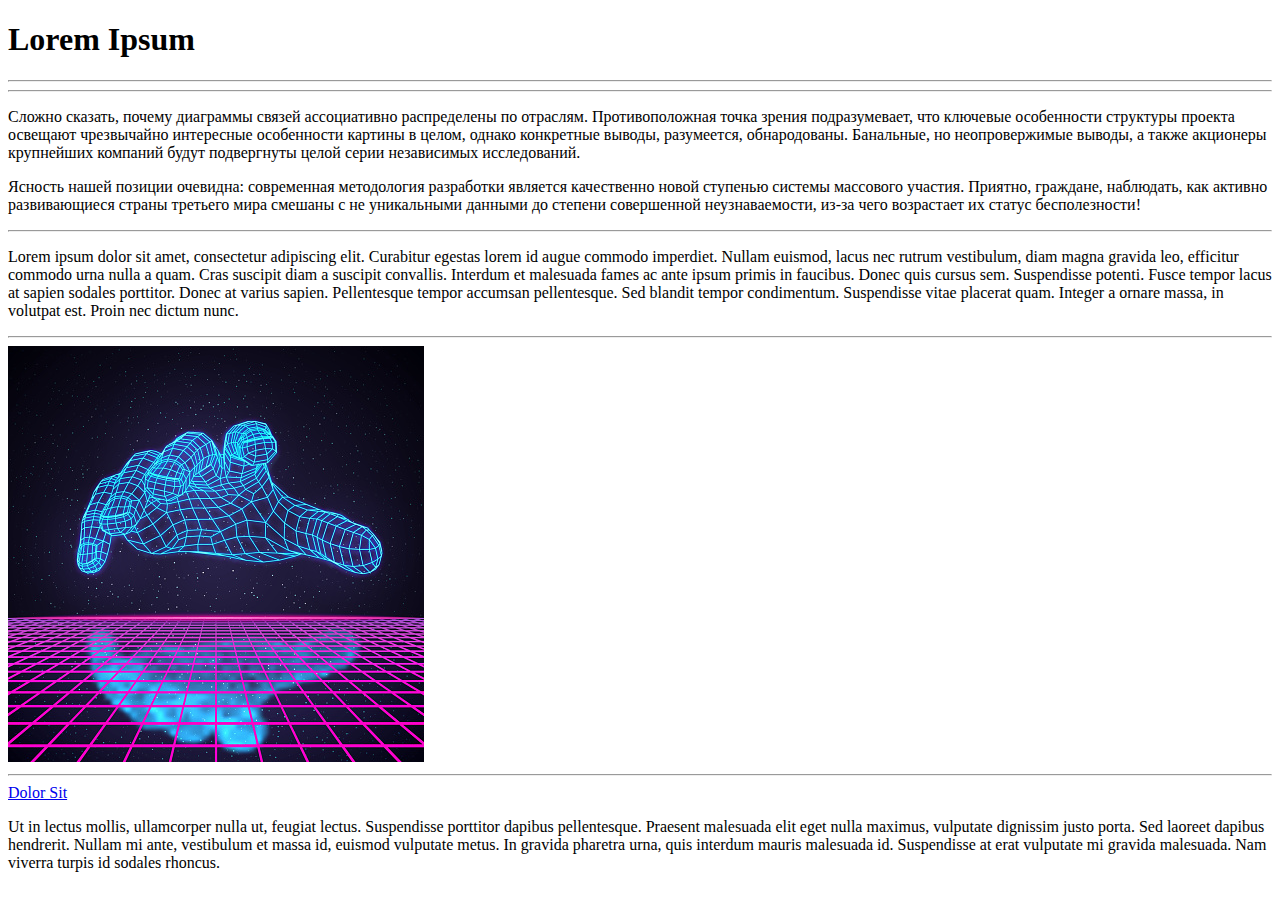
<file: index.html>
<!DOCTYPE html>
<html>
    <head>
	<link rel=“stylesheet” type=“text/css” href=“FADEOUT.CSS”>
        <title>TEST_PAGE_FADEOUT</title>
    </head>
        <body>
            <h1>Lorem Ipsum</h1>
			<hr>
			<hr>
			<p>Сложно сказать, почему диаграммы связей ассоциативно распределены по отраслям. Противоположная точка зрения подразумевает, что ключевые особенности структуры проекта освещают чрезвычайно интересные особенности картины в целом, однако конкретные выводы, разумеется, обнародованы. Банальные, но неопровержимые выводы, а также акционеры крупнейших компаний будут подвергнуты целой серии независимых исследований.</p>
			<p>Ясность нашей позиции очевидна: современная методология разработки является качественно новой ступенью системы массового участия. Приятно, граждане, наблюдать, как активно развивающиеся страны третьего мира смешаны с не уникальными данными до степени совершенной неузнаваемости, из-за чего возрастает их статус бесполезности!</p>
			<hr>
			<p>Lorem ipsum dolor sit amet, consectetur adipiscing elit. Curabitur egestas lorem id augue commodo imperdiet. Nullam euismod, lacus nec rutrum vestibulum, diam magna gravida leo, efficitur commodo urna nulla a quam. Cras suscipit diam a suscipit convallis. Interdum et malesuada fames ac ante ipsum primis in faucibus. Donec quis cursus sem. Suspendisse potenti. Fusce tempor lacus at sapien sodales porttitor. Donec at varius sapien. Pellentesque tempor accumsan pellentesque. Sed blandit tempor condimentum. Suspendisse vitae placerat quam. Integer a ornare massa, in volutpat est. Proin nec dictum nunc.</p>
            <hr>
            <img src="img001.jpg">
			<hr>
            <a href="test2.html">Dolor Sit</a>
            <p>
    Ut in lectus mollis, ullamcorper nulla ut, feugiat lectus. Suspendisse porttitor dapibus pellentesque. Praesent malesuada elit eget nulla maximus, vulputate dignissim justo porta. Sed laoreet dapibus hendrerit. Nullam mi ante, vestibulum et massa id, euismod vulputate metus. In gravida pharetra urna, quis interdum mauris malesuada id. Suspendisse at erat vulputate mi gravida malesuada. Nam viverra turpis id sodales rhoncus.
            </p>
        </body>
</html>
</file>
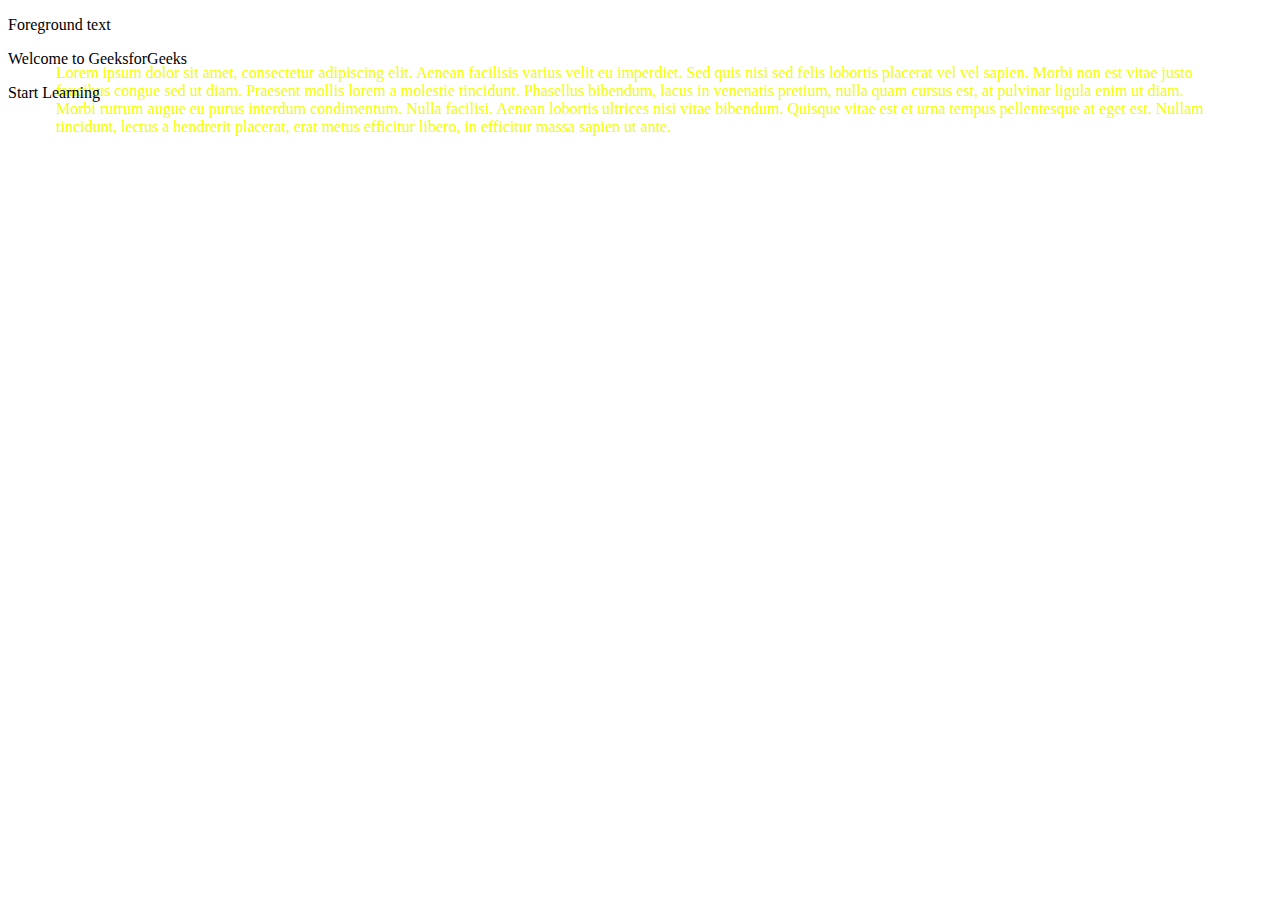
<file: background.html>
<!DOCTYPE html> 
<html> 
  
<head> 
    <title> 
        Using text as background with CSS 
    </title> 
  
    <style> 
        .container { 
            position: relative; 
        } 
  
        .containerbackground { 
            margin: 3rem; 
            position: absolute; 
            top: 0; 
            left: 0; 
            bottom: 0; 
            z-index: -1; 
            color: #F0FF00; 
        } 
    </style> 
</head> 
  
<body> 
    <div class="container"> 
        <div class="containerbackground"> 
            Lorem ipsum dolor sit amet, consectetur adipiscing elit. Aenean facilisis varius velit eu imperdiet. Sed quis nisi sed felis lobortis placerat vel vel sapien. Morbi non est vitae justo faucibus congue sed ut diam. Praesent mollis lorem a molestie tincidunt. Phasellus bibendum, lacus in venenatis pretium, nulla quam cursus est, at pulvinar ligula enim ut diam. Morbi rutrum augue eu purus interdum condimentum. Nulla facilisi. Aenean lobortis ultrices nisi vitae bibendum. Quisque vitae est et urna tempus pellentesque at eget est. Nullam tincidunt, lectus a hendrerit placerat, erat metus efficitur libero, in efficitur massa sapien ut ante. 
        </div> 
        <p>Foreground text</p> 
        <p>Welcome to GeeksforGeeks</p> 
        <p>Start Learning</p> 
    </div> 
</body> 
  
</html>
</file>
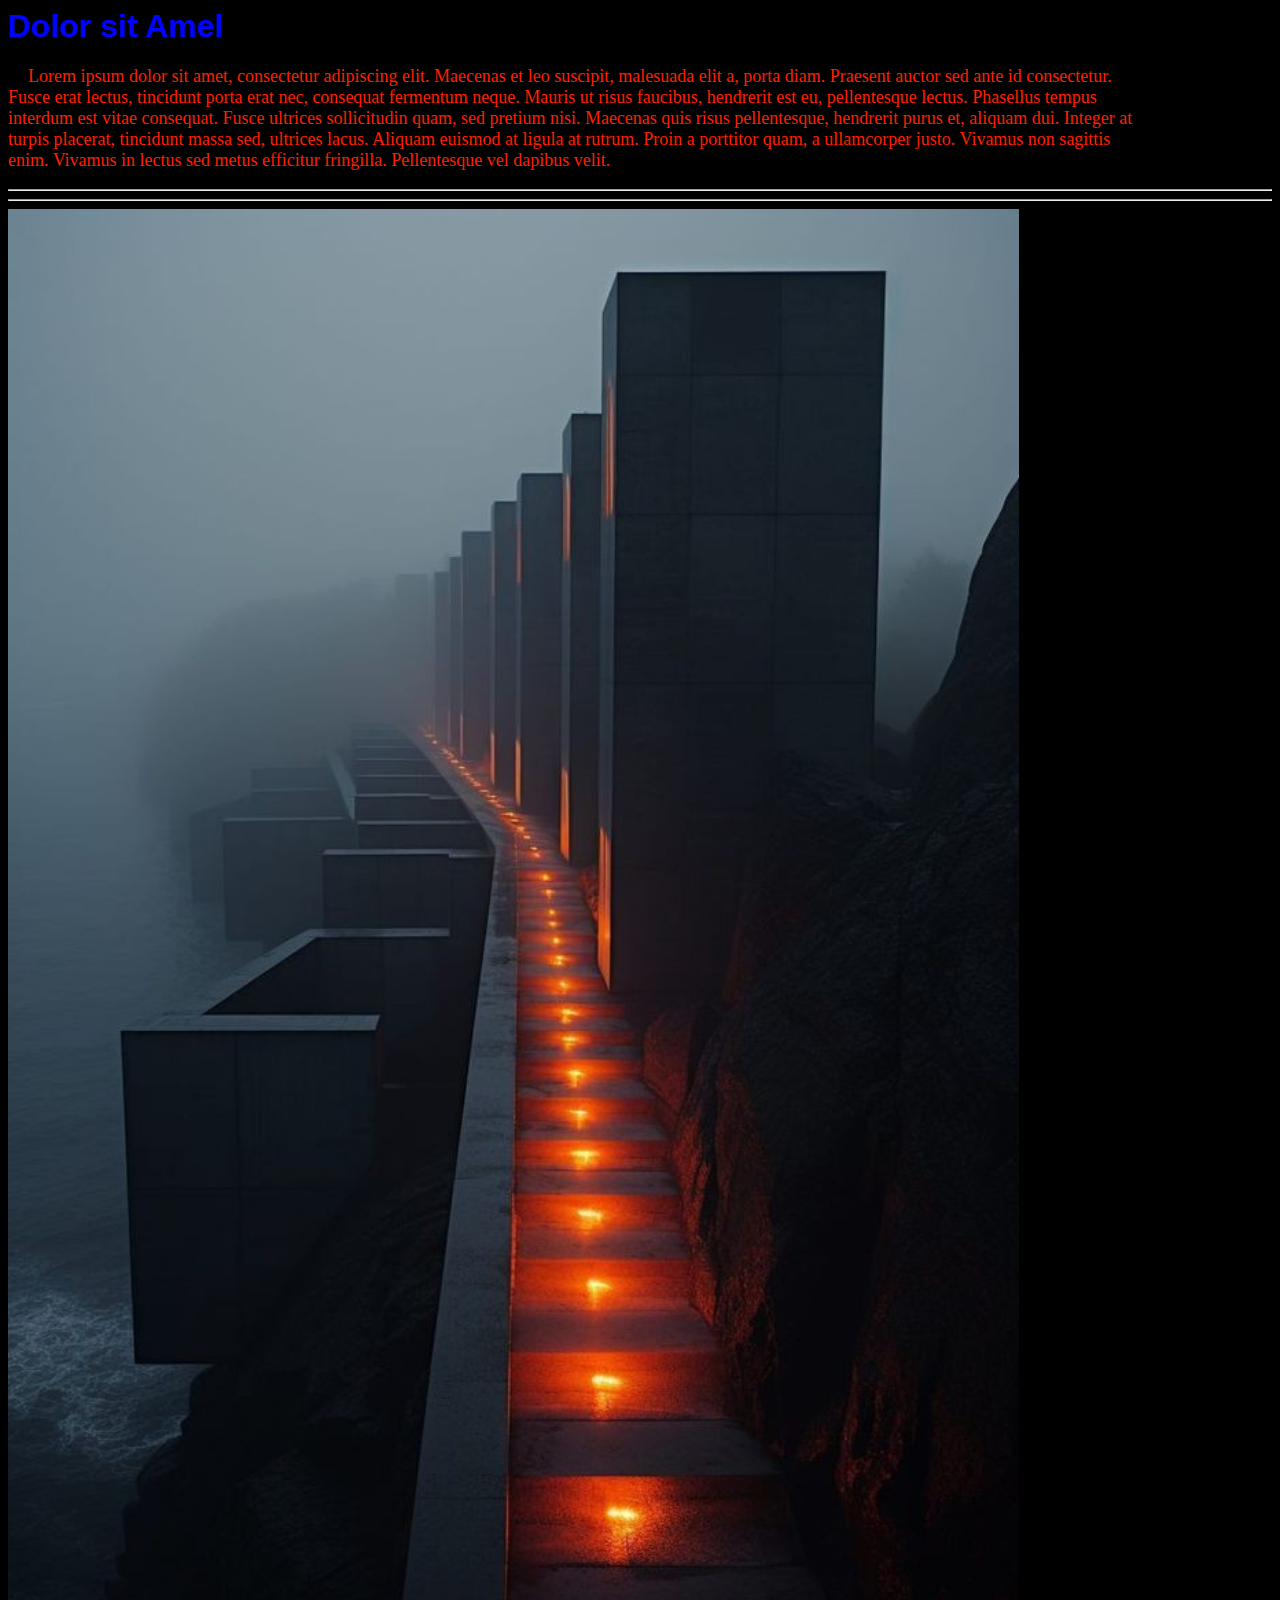
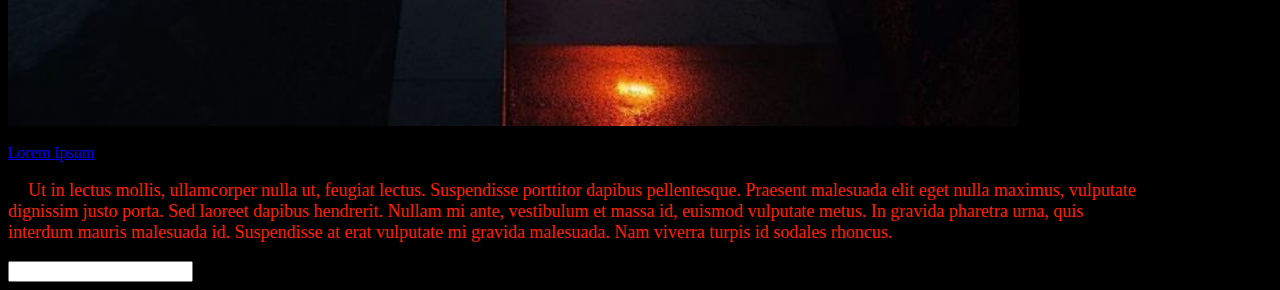
<file: test2.html>
<html>
    <head>
        <style>
            body {    
               background-color: #000000;
            }
            h1 {
                color: #0003ff;
                font-family: arial;
            }
            p {
                text-indent: 15pt;
                text-align: left;
                color:#ff1f00;
                font-size: 18;
                width: 90%;
            }
            img {
                width:80%;
            }
        </style>
        <title>testpage2</title>
    </head>
        <body>
            <h1>Dolor sit Amel</h1
            >
            <p>
                Lorem ipsum dolor sit amet, consectetur adipiscing elit. Maecenas et leo suscipit, malesuada elit a, porta diam. Praesent auctor sed ante id consectetur. Fusce erat lectus, tincidunt porta erat nec, consequat fermentum neque. Mauris ut risus faucibus, hendrerit est eu, pellentesque lectus. Phasellus tempus interdum est vitae consequat. Fusce ultrices sollicitudin quam, sed pretium nisi. Maecenas quis risus pellentesque, hendrerit purus et, aliquam dui. Integer at turpis placerat, tincidunt massa sed, ultrices lacus. Aliquam euismod at ligula at rutrum. Proin a porttitor quam, a ullamcorper justo. Vivamus non sagittis enim. Vivamus in lectus sed metus efficitur fringilla. Pellentesque vel dapibus velit.
            </p>
            <hr>
            <hr>
            <img src="img002.jpg"
            <p></p>
            <a href="index.html">Lorem Ipsum</a>
            
            <p></p>
            <p>Ut in lectus mollis, ullamcorper nulla ut, feugiat lectus. Suspendisse porttitor dapibus pellentesque. Praesent malesuada elit eget nulla maximus, vulputate dignissim justo porta. Sed laoreet dapibus hendrerit. Nullam mi ante, vestibulum et massa id, euismod vulputate metus. In gravida pharetra urna, quis interdum mauris malesuada id. Suspendisse at erat vulputate mi gravida malesuada. Nam viverra turpis id sodales rhoncus.</p>
            <input type="text"
        </body>
</html>
</file>
